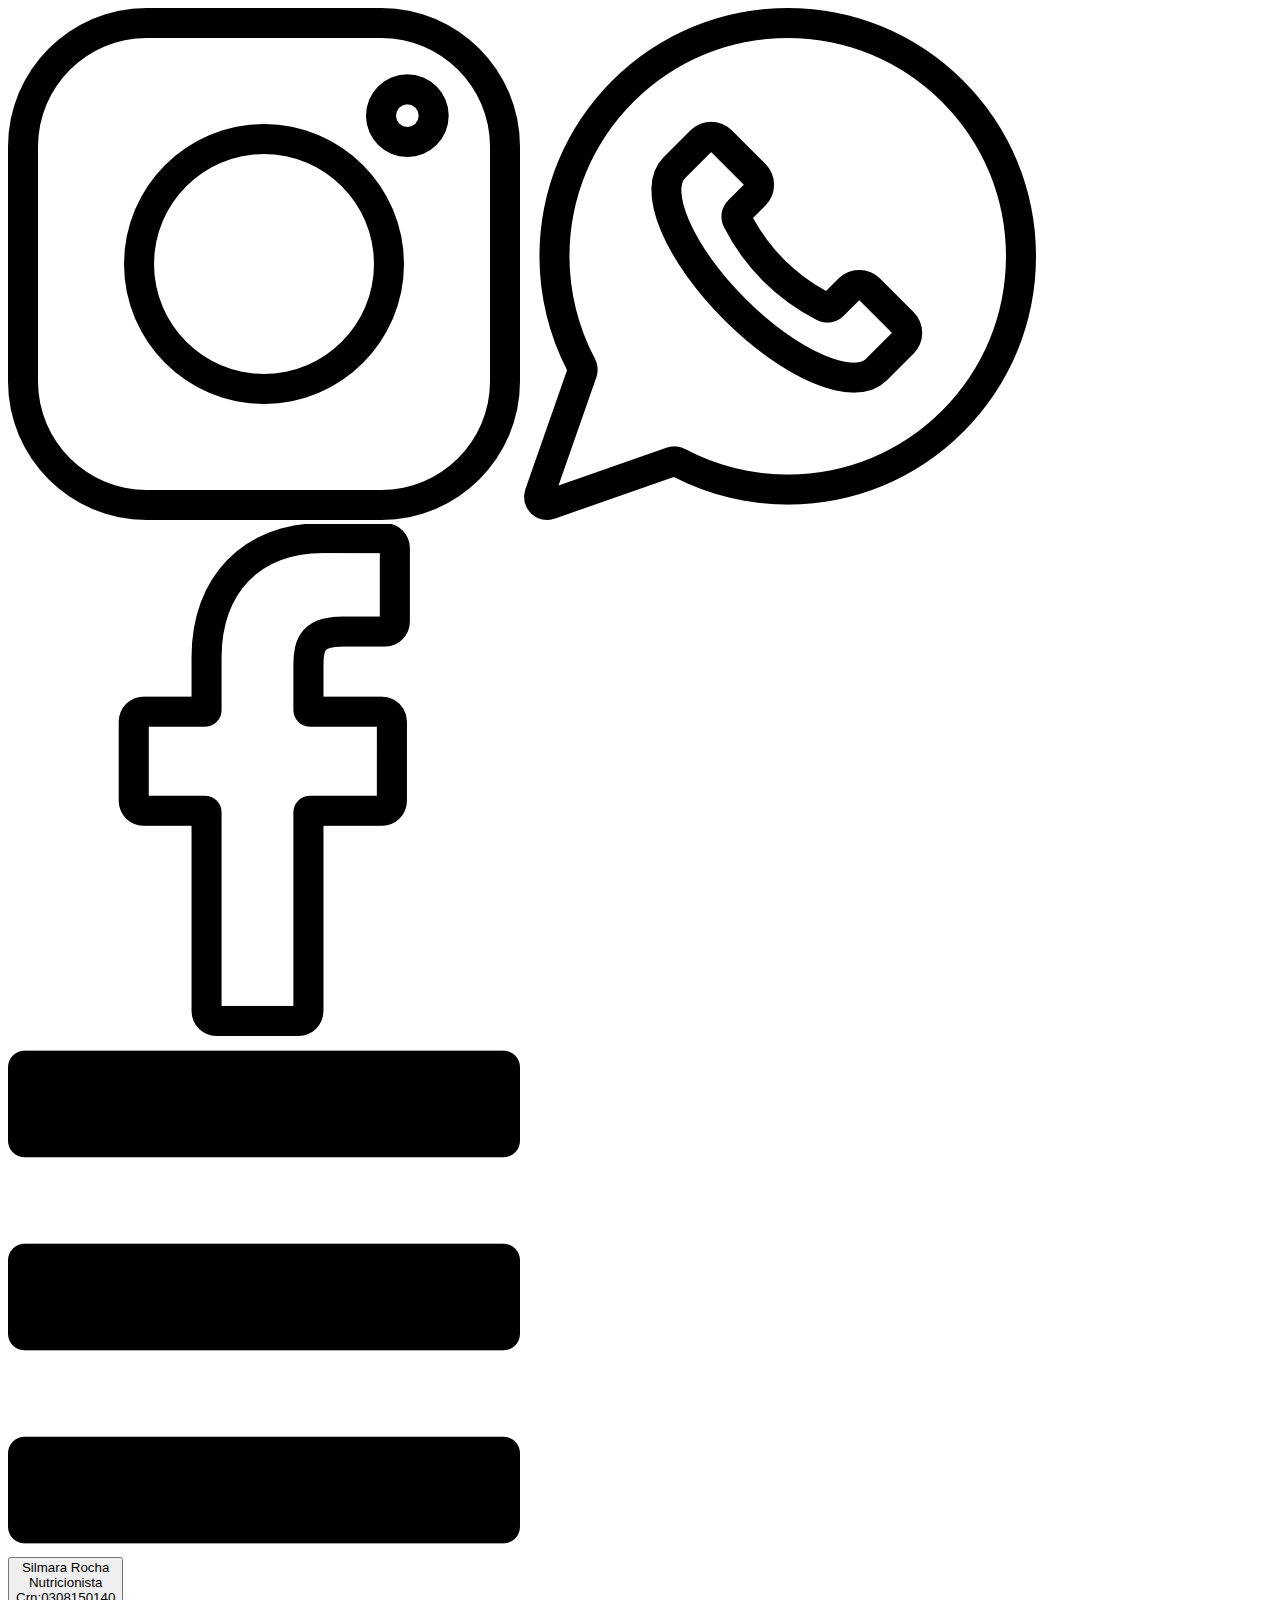
<file: pages/blog/index.html>
<!DOCTYPE html>
<html lang="en">
<head>
    <meta charset="UTF-8">
    <meta name="viewport" content="width=device-width, initial-scale=1.0">
    <title>Document</title>
    <link rel="stylesheet" href="styles.css">
</head>
<body>
    <header>
        <div class="Container">
            <div class="SocialNetwork">
                <a href="#"><img src="../../img/instagram.png" alt="Instagram" ></a>
                <a href="#"><img src="../../img/whatsapp.png" alt="Whatsapp" ></a>
                <a href="#blog"><img src="../../img/facebook.png" alt="Facebook" ></a>
            </div>
            <div class="menu">
                <a href="../menu/index.html"><img src="../../img/menu.png" alt="Menu"></a>
            </div>
        </div>
        <div class="ButtonHomePage">
            <button>
                    <div class="name">Silmara Rocha<br></div>
                    <div class="description"> 
                            Nutricionista <br>
                            Crn:0308150140
                    </div>
            </button>
        </div>
    </header>  
</body>
</html>
</file>
<file: pages/blog/styles.css>
@media (max-width: 724px) and (min-width:260px){
    html, body, div, button, p, a{
        margin: 0%;
        padding: 0%;
        border: 0px; 
        text-decoration: none;
    }
/* Estilizando o Botão Principal*/
    .ButtonHomePage{
        width: 100vw;
        height: 15vh;
        
    }
    .ButtonHomePage button {
        width: 100vw;
        height: 15vh;
        border:none;
        align-items: center;
        background-color: #ADC743;
    }
    .name{
        font-size: clamp(5px, 8vw, 24px);
        margin-bottom: .5rem;
        color: #FFFFFF;
        text-transform: uppercase;
        
    }
    .description{
        font-size: clamp(15px, 3vw, 16px);
        position: relative;
        bottom: 1vh;    
    }
    .Container{
        width: 100vw;
        height: 15vh;
        text-decoration: none;
        display: flex;
        align-items: center;
        flex-direction: row;
    }

    .Container .SocialNetwork a img, .menu a img{
        width: clamp(24px, 10vw, 40px);
        filter: opacity(70%);
    }
    .SocialNetwork{
        width:50%;
    }
    .SocialNetwork a img{
        margin-left: 10%;
    }
    .SocialNetwork a:link:active{
        width: 20px;
        height: 20px;
        background: red ;
    }
    .menu{
        width: 50%;       
    }   
    .menu img{
        display: flex;
        float: right;
        margin-right: 10%;
    } 
}
</file>
